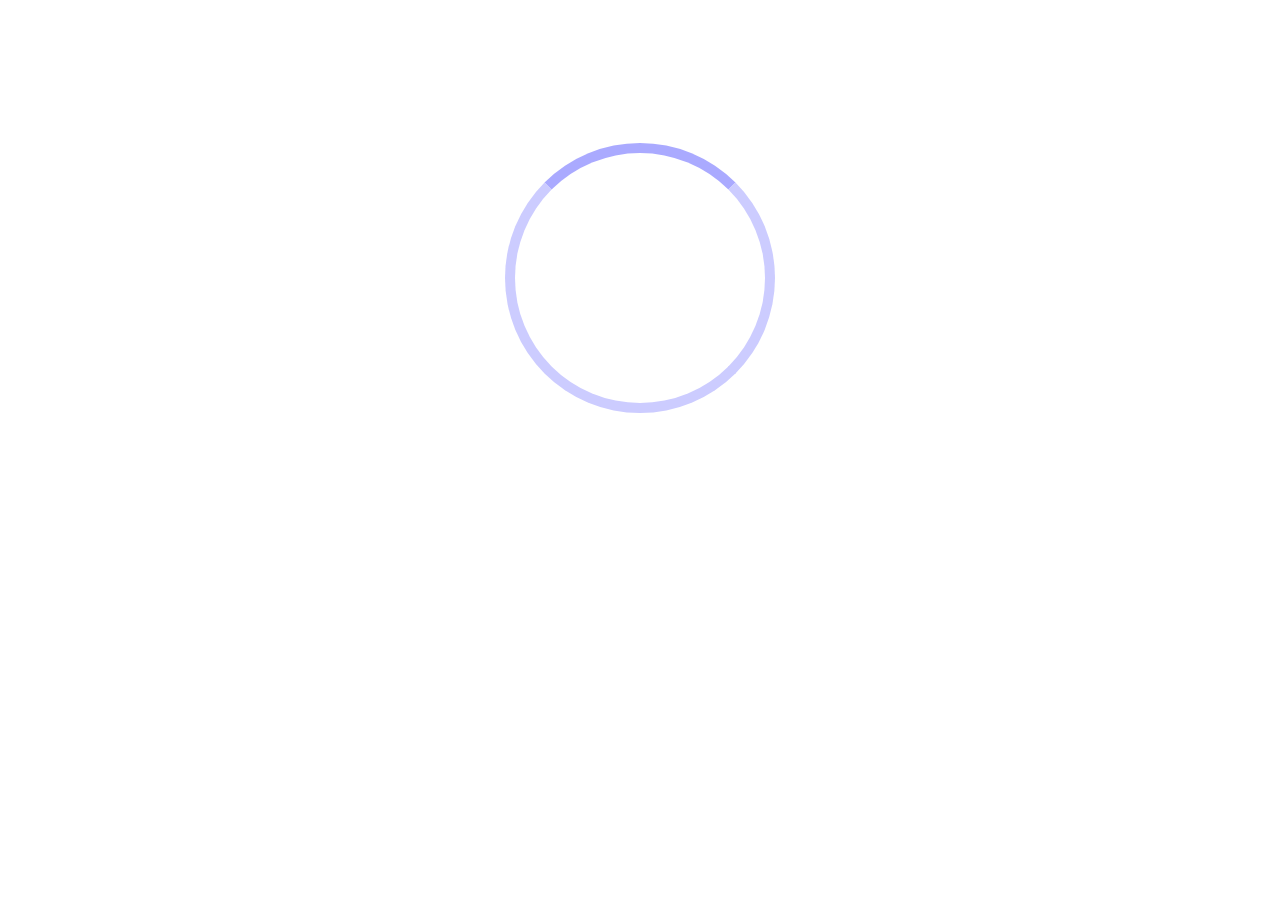
<file: circularloader/index.html>
<!DOCTYPE html>
<html lang="en">
  <head>
    <meta charset="UTF-8" />
    <meta name="viewport" content="width=device-width, initial-scale=1.0" />
    <title>Circular Loader</title>
    <link rel="stylesheet" href="css/style.css" />
  </head>
  <body>
    <div class="container">
      <div class="hiddenTag"></div>
      <div class="loader"></div>
    </div>
  </body>
</html>
</file>
<file: circularloader/css/style.css>
.container{
    display: grid;
    grid-template-rows: 1fr 2fr;
    align-items: center;
    justify-content: center;
}
.loader{
    display: block;
    width: 250px;
    height: 250px;
    border: 10px solid #CCCCFF;
    border-radius: 50%;
    border-top: 10px solid #AAAAFF;
    animation: spin;
    animation-iteration-count: infinite;
    animation-duration: 1.5s;
    animation-timing-function: linear;
}
@keyframes spin{
    from{
        transform: rotateZ(0deg);
    }
    to{
        transform: rotateZ(359deg);
    }
}
</file>
